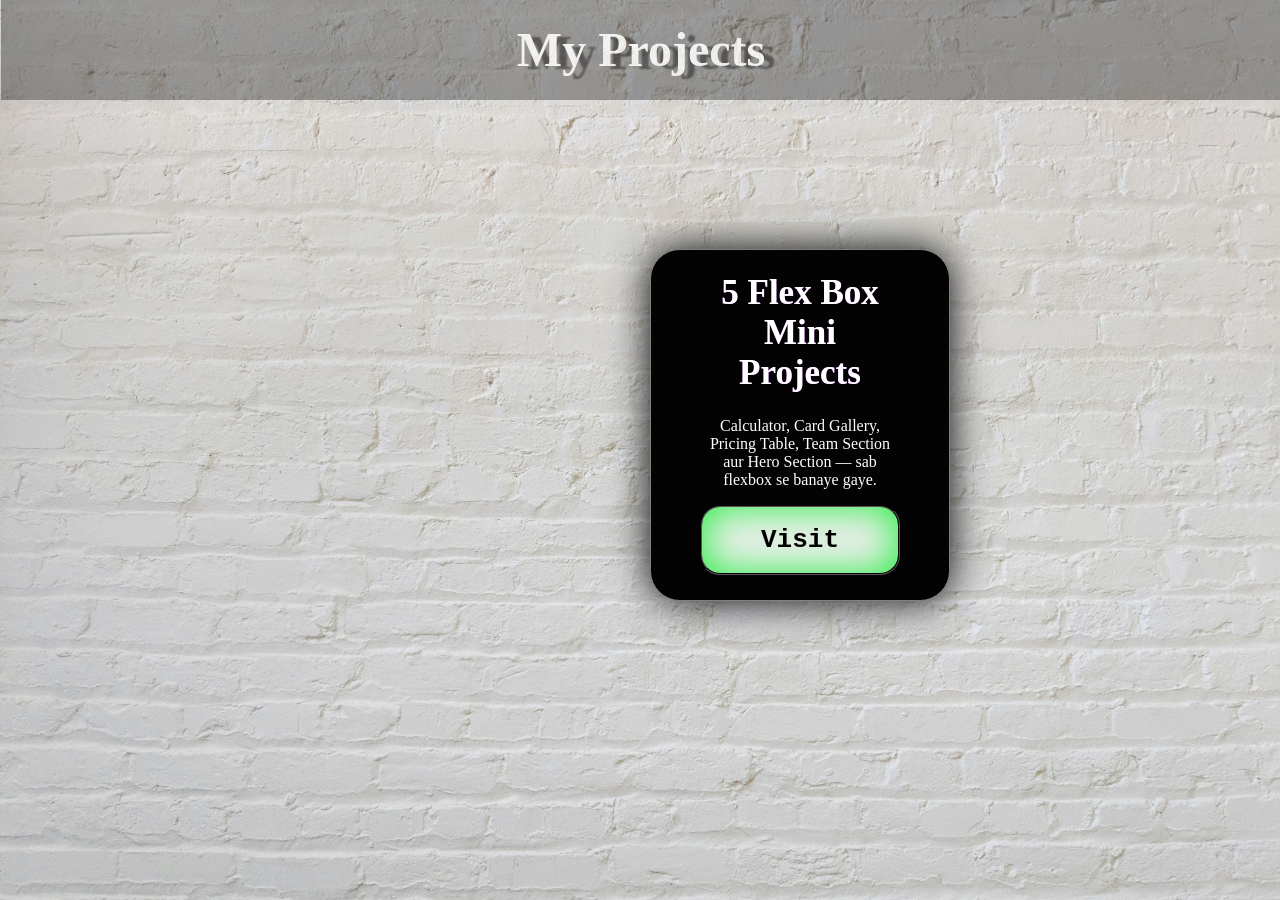
<file: index.html>
<!DOCTYPE html>
<html lang="en">

<head>
    <meta charset="UTF-8">
    <meta name="viewport" content="width=device-width, initial-scale=1.0">
    <meta name="Mini projects ">
        <meta name="projects ">
            <meta name="MP">
                <meta name="Mini Projects ">



    <title>Home</title>
    <link rel="stylesheet" href="./style.css">
</head>


<body>
    <header class="header-container">
        <h1 id="header-item">My Projects</h1>
    </header>

    <div class="container-1">
        <div id="item-1">
            <h1 id="item-h1">5 Flex Box Mini Projects</h1>
<p id="item-p1">Calculator, Card Gallery, Pricing Table, Team Section aur Hero Section — sab flexbox se banaye gaye.</p>
<a href="./calculator.html"><button id="item-btn1">Visit</button></a>        
</div>
    </div>

</body>

</html>
</file>
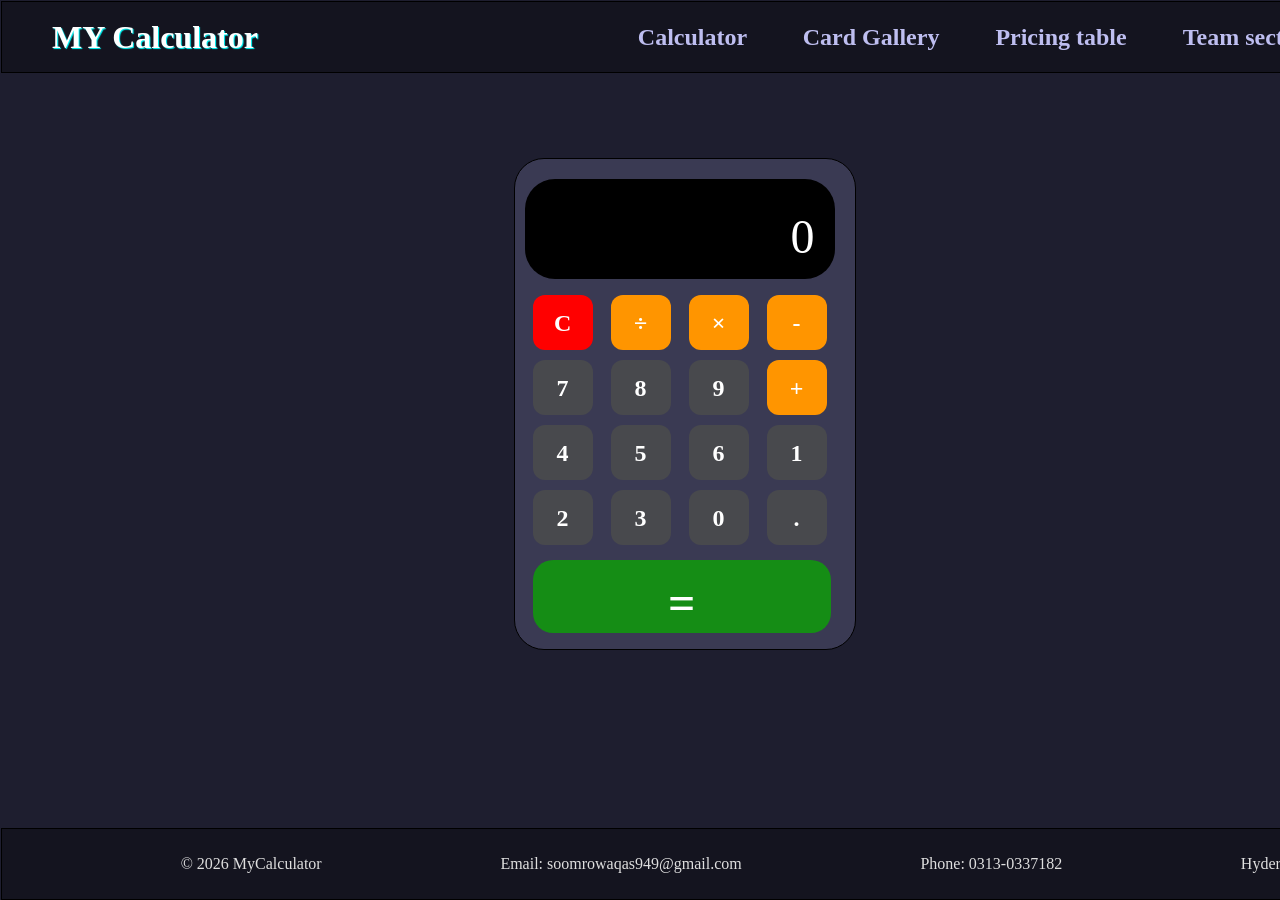
<file: calculator.html>
<!DOCTYPE html>
<html lang="en">

<head>
    <meta charset="UTF-8">
    <meta name="viewport" content="width=device-width, initial-scale=1.0">
    <meta name="description" content="A simple calculator application for basic math operations">
    <meta name="description" content="This is a simple calculator use only html+ css no javascript use.">
    <title>Calculator</title>
    <link rel="stylesheet" href="./calculator.css">
    

</head>

<body>
    <header class="header-container-02">
        <h1 id="item-h-1"> MY Calculator</h1>
        <nav id="nav-items">
            <a href="./calculator.html"> Calculator </a>
            <a href="./card-galerry.html"> Card Gallery </a>
            <a href="./pricing-table.html"> Pricing table </a>
            <a href="./team-section.html"> Team section</a>
            <a href="./Hero-section.html"> Hero Section</a>
        </nav>

    </header>
    <main>
        <div class="container-02">
            <div id="items" style="background-color: red;">C</div>
            <div id="items" style="background-color: #ff9500;">÷</div>
            <div id="items" style="background-color: #ff9500;">×</div>
            <div id="items" style="background-color: #ff9500;">-</div>
            <div id="items">7</div>
            <div id="items">8</div>
            <div id="items">9</div>
            <div id="items" style="background-color: #ff9500;">+</div>
            <div id="items">4</div>
            <div id="items">5</div>
            <div id="items">6</div>
            <div id="items">1</div>
            <div id="items">2</div>
            <div id="items">3</div>
            <div id="items">0</div>
            <div id="items">.</div>
            <div id="items"
                style="background-color: rgb(21, 141, 21); width: 298px; font-size: xxx-large; padding-bottom: 18px; margin-top: 5px; border-radius: 20px;">
                =</div>
            <div id="box">0</div>
        </div>
    </main>
    <footer class="footer-container-02">

        <p>© 2026 MyCalculator</p>
        <p>Email: soomrowaqas949@gmail.com</p>
        <p>Phone: 0313-0337182</p>
        <p>Hyderabad, Pakistan</p>
    </footer>
    
</body>

</html>
</file>
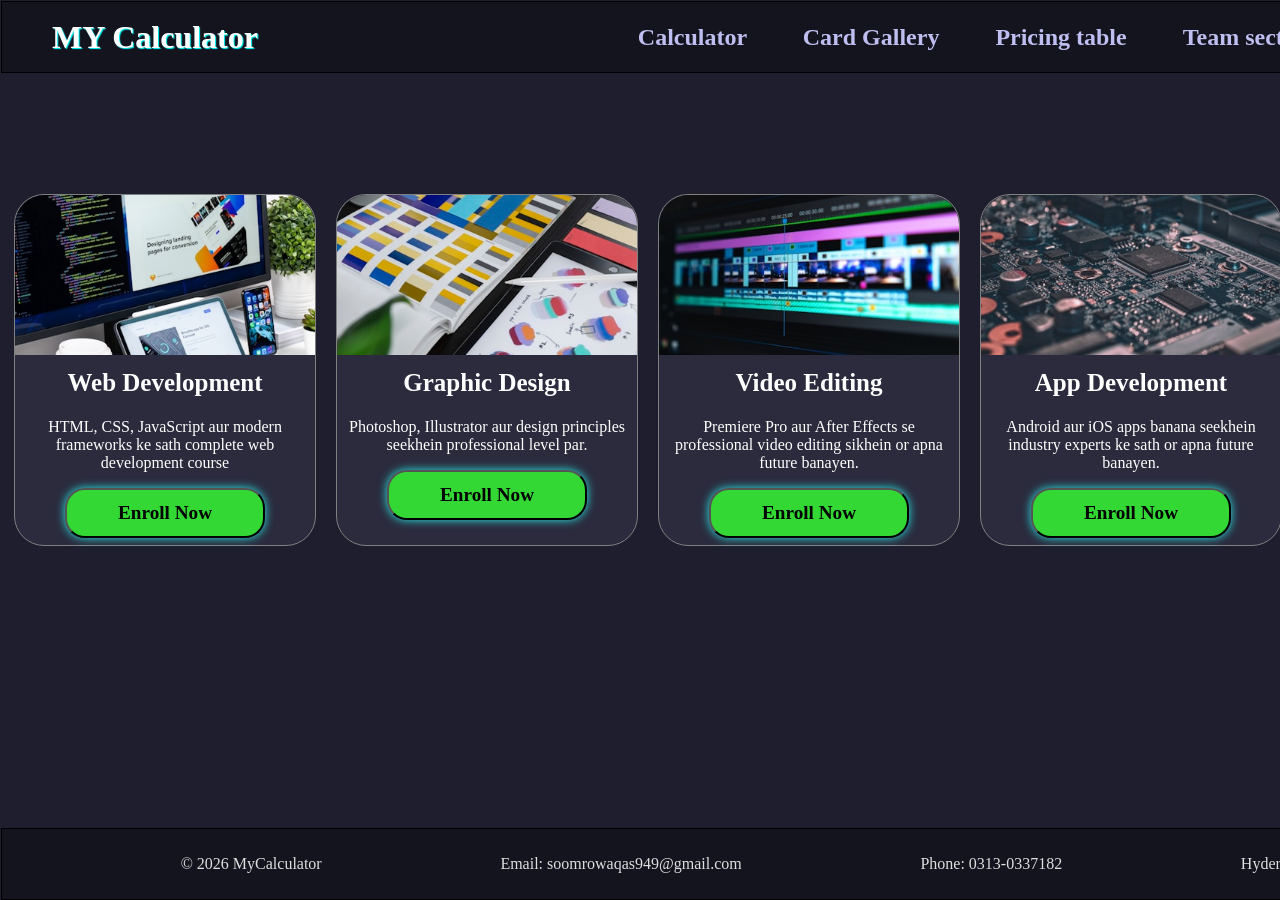
<file: card-galerry.html>
<!DOCTYPE html>
<html lang="en">

<head>
    <meta charset="UTF-8">
    <meta name="viewport" content="width=device-width, initial-scale=1.0">
     <meta name="Mini projects ">
        <meta name="projects ">
            <meta name="MP">
                <meta name="Mini Projects ">

    <title>Calculator</title>
    <link rel="stylesheet" href="./card-galary.css">

</head>

<body>
    <header class="header-container-02">
        <h1 id="item-h-1"> MY Calculator</h1>
        <nav id="nav-items">
            <a href="./calculator.html"> Calculator </a>
            <a href="./card-galerry.html"> Card Gallery </a>
            <a href="./pricing-table.html"> Pricing table </a>
            <a href="./team-section.html"> Team section</a>
            <a href="./Hero-section.html"> Hero Section</a>
        </nav>

    </header>
    <main>
        <section class="container-1">
            <div id="items">
                <img src="./assets/images/web development.jpg" alt="web development">
                <h1>Web Development</h1>
                <p>HTML, CSS, JavaScript aur modern frameworks ke sath complete web development course</p>
                <button>Enroll Now</button>
            </div>
            <div id="items">
                <img src="./assets/images/graphic design.jpg" alt="graphic design">
                <h1>Graphic Design</h1>
                <p>Photoshop, Illustrator aur design principles seekhein professional level par.</p>
                <button>Enroll Now</button>

            </div>
            <div id="items">
                <img src="./assets/images/video editing.jpg" alt="video editing">
                <h1>Video Editing</h1>
                <p>Premiere Pro aur After Effects se professional video editing sikhein or apna future banayen.</p>
                <button>Enroll Now</button>

            </div>
            <div id="items">
                <img src="./assets/images/app development.jpg" alt="app development">
                <h1>App Development</h1>
                <p>Android aur iOS apps banana seekhein industry experts ke sath or apna future banayen.</p>
                <button>Enroll Now</button>

            </div>
        </section>



    </main>
    <footer class="footer-container-02">

        <p>© 2026 MyCalculator</p>
        <p>Email: soomrowaqas949@gmail.com</p>
        <p>Phone: 0313-0337182</p>
        <p>Hyderabad, Pakistan</p>
    </footer>
</body>

</html>
</file>
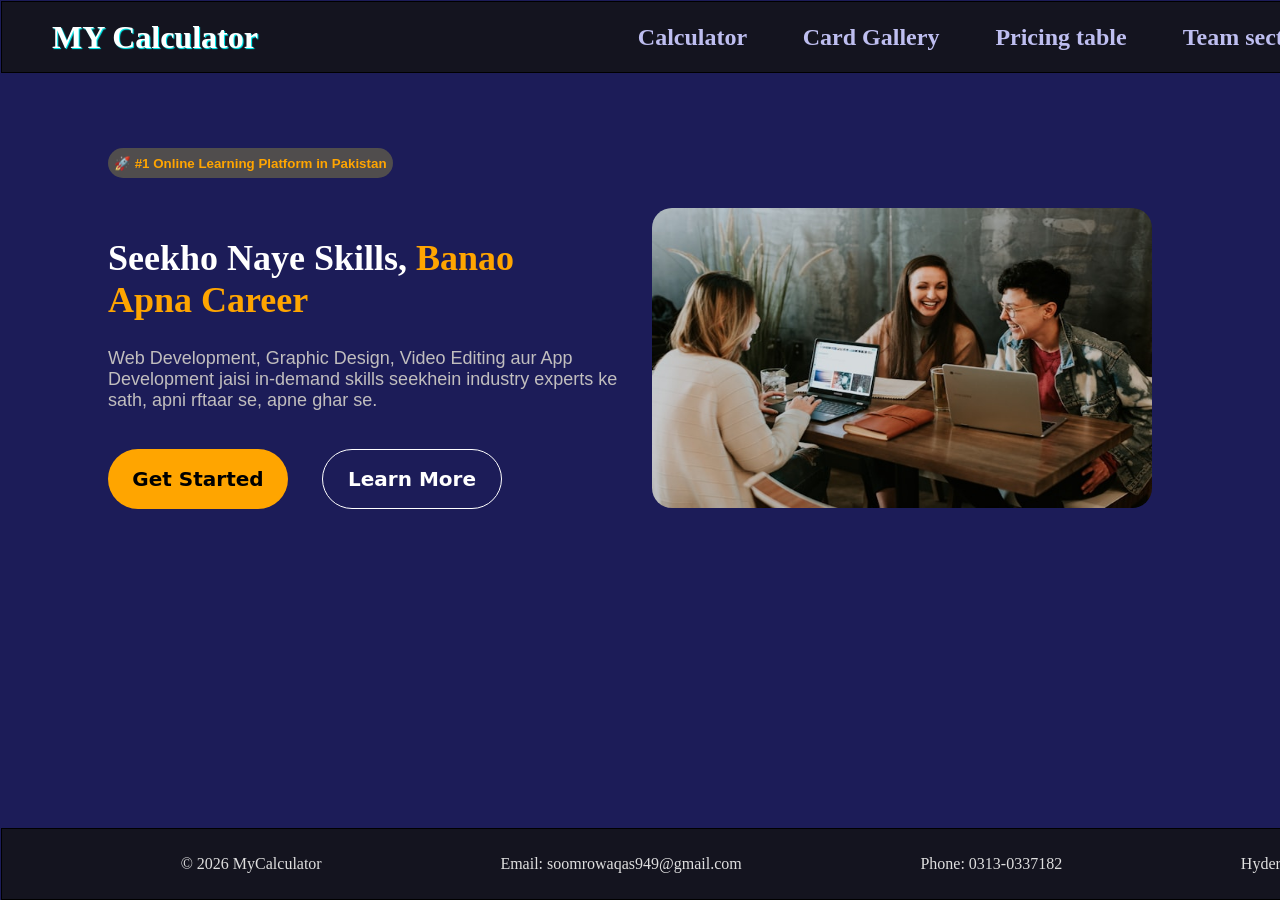
<file: Hero-section.html>
<!DOCTYPE html>
<html lang="en">

<head>
    <meta charset="UTF-8">
    <meta name="viewport" content="width=device-width, initial-scale=1.0">
     <meta name="Mini projects ">
        <meta name="projects ">
            <meta name="MP">
                <meta name="Mini Projects ">

    <title>Calculator</title>
    <link rel="stylesheet" href="./hero-section.css">

</head>

<body>
    <header class="header-container-02">
        <h1 id="item-h-1"> MY Calculator</h1>
        <nav id="nav-items">
            <a href="./calculator.html"> Calculator </a>
            <a href="./card-galerry.html"> Card Gallery </a>
            <a href="./pricing-table.html"> Pricing table </a>
            <a href="./team-section.html"> Team section</a>
            <a href="./Hero-section.html"> Hero Section</a>
        </nav>

    </header>
    <main>
        <section class="container" >
            <div id="item1">
                <button>🚀 #1 Online Learning Platform in Pakistan</button>
            </div>
                        <img src="./assets/images/hero section img.jpg" alt="image">

            <div id="item2">
                <h1>Seekho Naye Skills,<span style="color: orange;"> Banao <br>Apna Career</span></h1>
            </div>
            <div id="item3">
                <p>Web Development, Graphic Design, Video Editing aur App <br>Development jaisi in-demand skills seekhein industry experts ke <br> sath, apni rftaar se, apne ghar se.</p>
            </div>
            <div id="item4">
                <button>Get Started </button>
                <button style="color: white; background-color: #1c1c58; border: 1px solid white;">Learn More</button>
            </div>

            
        </section>


    </main>
    <footer class="footer-container-02">

        <p>© 2026 MyCalculator</p>
        <p>Email: soomrowaqas949@gmail.com</p>
        <p>Phone: 0313-0337182</p>
        <p>Hyderabad, Pakistan</p>
    </footer>
</body>

</html>
</file>
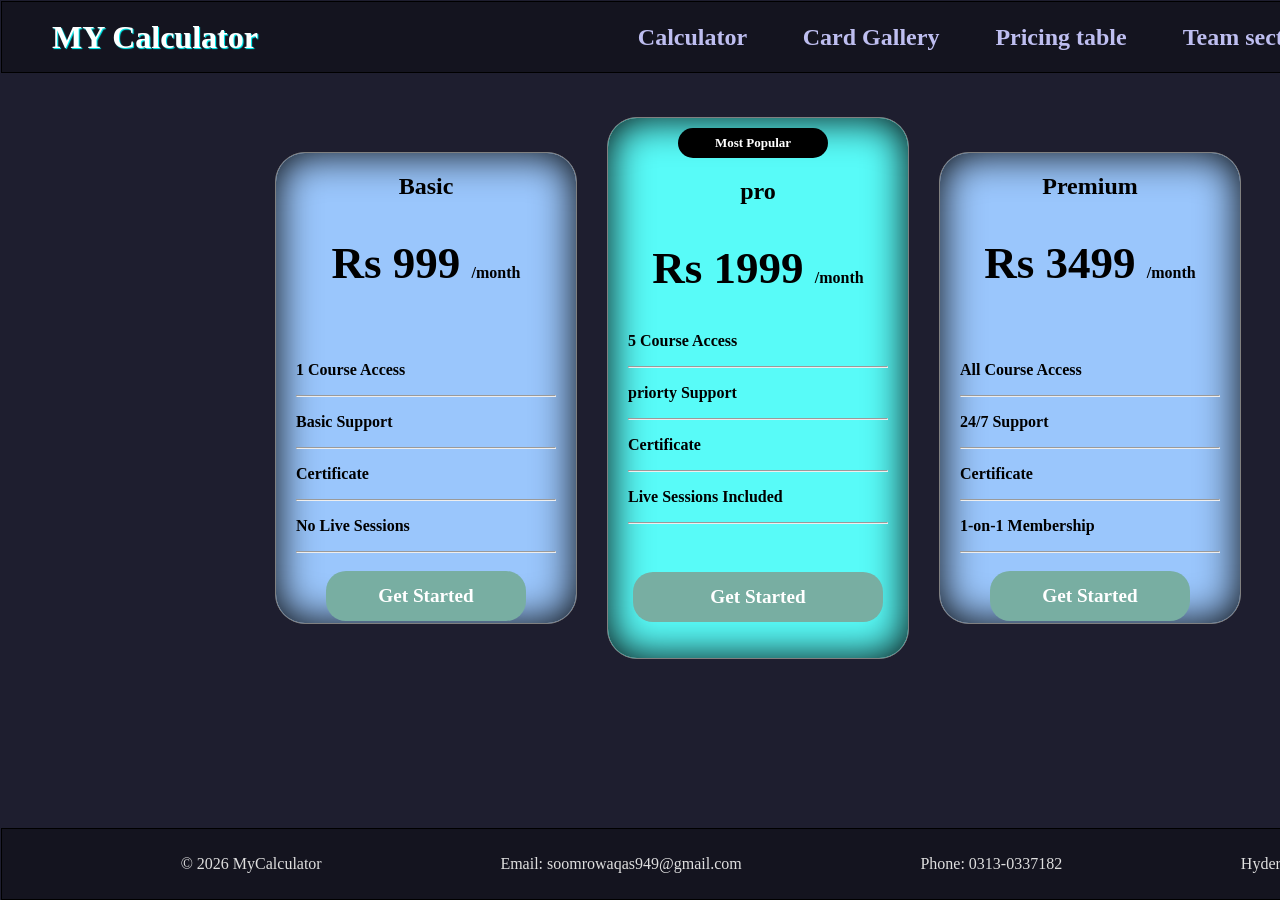
<file: pricing-table.html>
<!DOCTYPE html>
<html lang="en">

<head>
    <meta charset="UTF-8">
    <meta name="viewport" content="width=device-width, initial-scale=1.0">
     <meta name="Mini projects ">
        <meta name="projects ">
            <meta name="MP">
                <meta name="Mini Projects ">

    <title>Calculator</title>
    <link rel="stylesheet" href="./pricing table.css">

</head>

<body>
    <header class="header-container-02">
        <h1 id="item-h-1"> MY Calculator</h1>
        <nav id="nav-items">
            <a href="./calculator.html"> Calculator </a>
            <a href="./card-galerry.html"> Card Gallery </a>
            <a href="./pricing-table.html"> Pricing table </a>
            <a href="./team-section.html"> Team section</a>
            <a href="./Hero-section.html"> Hero Section</a>
        </nav>

    </header>
    <main>
        <section class="container-1">
            <div id="items">
                <h2>Basic</h2>
                <h1>Rs 999 <span>/month</span></h1>
                <br>
                <P>1 Course Access</P>
                <hr>
                <P>Basic Support</P>
                <hr>
                <P>Certificate</P>
                <hr>
                <P>No Live Sessions</P>
                <hr>
                <button>Get Started</button>
            </div>
            <div id="item-2">
                <button id="btn-1">Most Popular</button>
                <h2>pro</h2>
                <h1>Rs 1999 <span>/month</span></h1>
                <P>5 Course Access</P>
                <hr>
                <P>priorty Support</P>
                <hr>
                <P>Certificate</P>
                <hr>
                <P>Live Sessions Included</P>
                <hr>
                <button  id="btn-2">Get Started</button>

            </div>
            <div id="items">
                <h2>Premium</h2>
                <h1>Rs 3499 <span>/month</span></h1>
                <br>
                <P>All Course Access</P>
                <hr>
                <P>24/7 Support</P>
                <hr>
                <P>Certificate</P>
                <hr>
                <P>1-on-1 Membership</P>
                <hr>
                <button>Get Started</button>

            </div>
        </section>

    </main>
    <footer class="footer-container-02">

        <p>© 2026 MyCalculator</p>
        <p>Email: soomrowaqas949@gmail.com</p>
        <p>Phone: 0313-0337182</p>
        <p>Hyderabad, Pakistan</p>
    </footer>
</body>

</html>
</file>
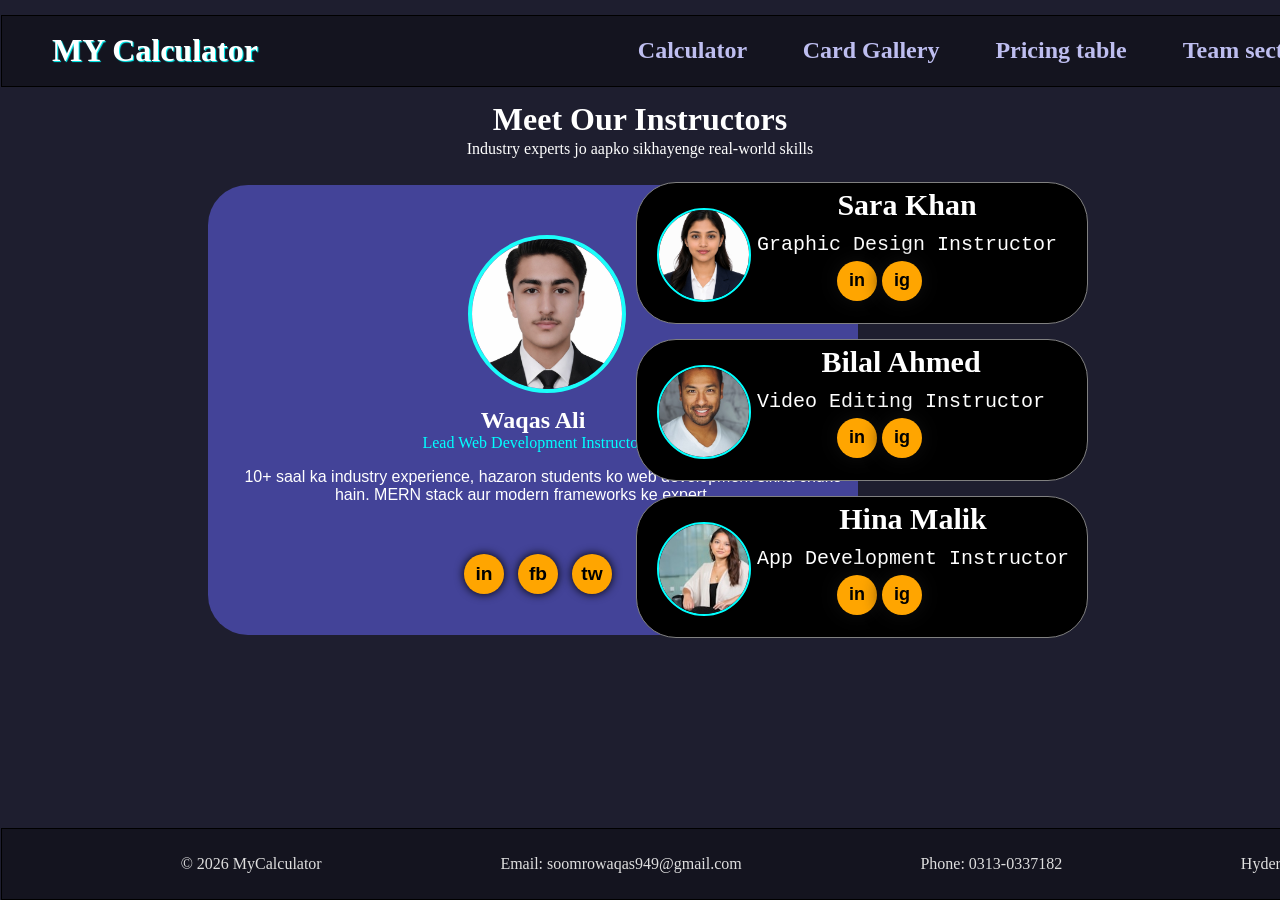
<file: team-section.html>
<!DOCTYPE html>
<html lang="en">

<head>
    <meta charset="UTF-8">
    <meta name="viewport" content="width=device-width, initial-scale=1.0">
     <meta name="Mini projects ">
        <meta name="projects ">
            <meta name="MP">
                <meta name="Mini Projects ">

    <title>Calculator</title>
    <link rel="stylesheet" href="./team -session.css">

</head>

<body>
    <header class="header-container-02">
        <h1 id="item-h-1"> MY Calculator</h1>
        <nav id="nav-items">
            <a href="./calculator.html"> Calculator </a>
            <a href="./card-galerry.html"> Card Gallery </a>
            <a href="./pricing-table.html"> Pricing table </a>
            <a href="./team-section.html"> Team section</a>
            <a href="./Hero-section.html"> Hero Section</a>
        </nav>

    </header>
    <main>
        <h1>Meet Our Instructors</h1>
        <p>Industry experts jo aapko sikhayenge real-world skills</p>

        <section class="container-1">

            <div class="item">

                <button class="button">Top Rated</button>
                <img src="./assets/images/mypi.jpeg" alt="my pic">
                <h1>Waqas Ali</h1>
                <p>Lead Web Development Instructor</p>
                <p><span>10+ saal ka industry experience, hazaron students ko web development sikha chuke hain. MERN
                        stack aur modern frameworks ke expert.</span></p>
                <br>
                <p>
                    <button
                        style="border-radius: 90px; height: 40px;
width: 40px; font-size: larger; font-weight: bold; background-color: orange;  margin-left: 10px; border: none; filter: drop-shadow(0px 0px 5px black);">in</button>
                    <button
                        style="border-radius: 90px; height: 40px;   
width: 40px; font-size: larger; font-weight: bold; background-color: orange;  margin-left: 10px; border: none; filter: drop-shadow(0px 0px 5px black);">fb</button>
                    <button
                        style="border-radius: 90px; height: 40px;   
width: 40px; font-size: larger; font-weight: bold; background-color: orange;  margin-left: 10px; border: none; filter: drop-shadow(0px 0px 5px black);">tw</button>
                </p>
            </div>
            <div class="items">
                     <div class="details">
                    <h1>Sara Khan</h1><br><br>
                    <pre>Graphic Design Instructor</pre>
                    <button>in</button>
                    <button>ig</button>
                     </div>

                <img src="./assets/images/fdf6bf81-710e-4de5-b0fd-7a9bf74d769e.png" alt="2nd image">






            </div>
            <div class="items" >

                <img src="./assets/images/2nd.jpg" alt="2nd image">
                <div class="details">
                    <h1>Bilal Ahmed</h1><br><br>
                    <pre>Video Editing Instructor</pre>
                    <button>in</button>
                    <button>ig</button>
                </div>
            </div>
            <div class="items">
                <img src="./assets/images/3rd.jpg" alt="2nd image">
                <div class="details">
                    <h1>Hina Malik</h1><br><br>
                    <pre>App Development Instructor</pre>
                    <button>in</button>
                    <button>ig</button>
                </div>
            </div>
        </section>

    </main>
    <footer class="footer-container-02">

        <p>© 2026 MyCalculator</p>
        <p>Email: soomrowaqas949@gmail.com</p>
        <p>Phone: 0313-0337182</p>
        <p>Hyderabad, Pakistan</p>
    </footer>
</body>

</html>
</file>
<file: style.css>
body {
    background-image: url(./assets/images/wall.jpg);
    background-repeat: no-repeat;
    background-size: cover;
    background-attachment: fixed;
}

.header-container {
    width: 100%;
    height: 100px;
    background-color: ;
    font-family: Georgia, 'Times New Roman', Times, serif;
    font-weight: bolder;
    font-size: x-large;
    background-color: rgba(20, 20, 20, 0.6);
    filter: opacity(60%);
    position: absolute;
    top: -0px;
    margin: 0px;
    padding: 0px;
    margin-left: -7px;
    display: flex;
    justify-content: center;

}

#header-item {
    text-shadow: 10px 3px 2px black;
    position: absolute;
    top: -10px;
    color: white;
}

.container-1 {
   
    width: 300px;
    height:350px;
 display: flex;
    flex-direction: row;
    justify-content: center;
align-items: center;
filter: drop-shadow(0px 0px 20px black);
position: absolute;
top: 250px;
left: 650px;

}
.container-1:hover {
   
    width: 300px;
    height:350px;
 display: flex;
    flex-direction: row;
    justify-content: center;
align-items: center;
filter: drop-shadow(0px 0px 20px black);
position: absolute;
top: 200px;
left: 650px;

}

#item-1{
    width: 350px;
    height: 350px;
    border: 1px solid gray;
    background-color: rgb(3, 3, 3);
    border-radius: 30px;
   text-align: center;
}
#item-h1{
    font-family: Cambria, Cochin, Georgia, Times, 'Times New Roman', serif;
padding-left: 50px;
padding-right: 50px;
color:white;
text-shadow: 0px 0px 0px rgb(210, 97, 255);
font-weight: bold;
font-size:35px;
}
#item-p1{
    color: white;
    margin-left: 50px;
    margin-right: 50px;
}
#item-btn1{
    color: black;
    width: 200px;
    height: 70px;
    /* background-color: rgb(10, 141, 10); */
    border: 2px ridge black;
    border-style: groove;
    border-radius: 20px;
    font-size: xx-large;
    font-family:monospace;
    font-weight: 900;
text-align: center;
margin: 0px;
padding: 0px;
margin-top: 0px;
box-shadow: inset 0px 0px 40px rgb(28, 237, 56) ;
}
</file>
<file: calculator.css>
body {
    background-color: #1e1e2f;
}

.header-container-02 {
    border: 1px solid black;
    width: 1550px;
    height: 70px;
    margin-top: -6.8px;
    margin-left: -7px;
    margin-right: -40px;
    padding: 0px;
    background-color: #14141f;
    display: flex;
    direction: row;
    justify-content: flex-end;
    align-items: center;
    position: fixed;

}

#item-h-1 {
    color: white;
    font-family: Cambria, Cochin, Georgia, Times, 'Times New Roman', serif;
    font-weight: 900;
    text-shadow: 1px 1px 1px aqua;
    position: absolute;
    left: 50px;
}

#nav-items a {
    text-decoration: none;
    font-size: x-large;
    font-weight: bold;
    font-family: Georgia, 'Times New Roman', Times, serif;
    color: rgb(190, 190, 240);
    margin-right: 50px;
}

.container-02 {
    border: 1px solid black;
    width: 340px;
    height: 490px;
    background-color: white;
    position: relative;
    left: 40%;
    top: 150px;
    border-radius: 30px;
    display: flex;
    flex-flow: row wrap;
    align-content: center;
row-gap: 10px;
column-gap: -30px;
    background-color: #3a3a53;



}

.container-02:hover {
    border: 1px solid black;
    width: 340px;
    height: 490px;
    background-color: white;
    position: relative;
    left: 40%;
    top: 150px;
    border-radius: 30px;
    display: flex;
    flex-flow: row wrap;
    align-content: center;
row-gap: 10px;
column-gap: -30px;
    background-color: aqua;
    filter: drop-shadow(0px 0px 20px rgb(56, 232, 56));



}

#items {
    border: 0px solid gray;
    width: 60px;
    height: 40px;
    margin-left: 18px;
    border-radius: 12px;
    text-align: center;
    padding-top: 15px;
    color: white;
    font-weight: 900;
    font-size: x-large;
    background-color: #48494d;
position: relative;
top: 60px;

}
#items:hover{
    border: 0px solid gray;
    width: 60px;
    height: 40px;
    margin-left: 18px;
    border-radius: 12px;
    text-align: center;
    padding-top: 15px;
    color: white;
    font-weight: 900;
    font-size: x-large;
    background-color: black;
position: relative;
top: 60px;

}
#box{
    background-color: black;
    width: 290px;
    height: 70px;
position: absolute;
top: 20px;
left: 10px;
border-radius: 30px;
color: white;
font-size: xxx-large;
text-align: end;
padding-right: 20px;
padding-top: 30px;
}
#box:hover{
    background-color: yellow;
    width: 290px;
    height: 70px;
position: absolute;
top: 20px;
left: 10px;
border-radius: 30px;
color: white;
font-size: xxx-large;
text-align: end;
padding-right: 20px;
padding-top: 30px;

}
.footer-container-02 {
    border: 1px solid black;
    width: 1550px;
    height: 70px;
    margin-top: 50px;
    margin-left: -7px;
    margin-right: -40px;
    padding: 0px;
    background-color: #14141f;
    display: flex;
    direction: row;
    justify-content: start;
    align-items: center;
    position: fixed;
    bottom: 0px;
    justify-content: space-evenly;


}
.footer-container-02 p{
    color: rgb(223, 223, 223);
    font-family:serif;
}
</file>
<file: card-galary.css>
body {
    background-color: #1e1e2f;
}

.header-container-02 {
    border: 1px solid black;
    width: 1550px;
    height: 70px;
    margin-top: -6.8px;
    margin-left: -7px;
    margin-right: -40px;
    padding: 0px;
    background-color: #14141f;
    display: flex;
    direction: row;
    justify-content: flex-end;
    align-items: center;
    position: fixed;

}

#item-h-1 {
    color: white;
    font-family: Cambria, Cochin, Georgia, Times, 'Times New Roman', serif;
    font-weight: 900;
    text-shadow: 1px 1px 1px aqua;
    position: absolute;
    left: 50px;
}

#nav-items a {
    text-decoration: none;
    font-size: x-large;
    font-weight: bold;
    font-family: Georgia, 'Times New Roman', Times, serif;
    color: rgb(190, 190, 240);
    margin-right: 50px;
}

/* footer */
.footer-container-02 {
    border: 1px solid black;
    width: 1550px;
    height: 70px;
    margin-top: 50px;
    margin-left: -7px;
    margin-right: -40px;
    padding: 0px;
    background-color: #14141f;
    display: flex;
    direction: row;
    justify-content: start;
    align-items: center;
    position: fixed;
    bottom: 0px;
    justify-content: space-evenly;


}

.footer-container-02 p {
    color: rgb(223, 223, 223);
    font-family: serif;
}

.container-1 {
    width: 100%;
    height: 600px;
    border: 0px solid green;
    position: absolute;
    top: 70px;
    display: flex;
    flex-flow: row wrap;
    gap: 20px;
    justify-content: center;
    align-items: center;

}

#items {
    width: 300px;
    height: 350px;
    border: 1px solid gray;
    border-radius: 30px;
    background-color: #2b2b3d;
}
#items:hover {
    width: 300px;
    height: 350px;
    border: 1px solid gray;
    border-radius: 30px;
    background-color: #2b2b3d;
    position: relative;
    top: -15px;
    filter: drop-shadow(0px 0px 10px rgb(121, 248, 248));
}

div img {
    width: 100%;
    height: 160px;
    background-size: cover;
    object-fit: cover;
    border-top-right-radius: 30px;
    border-top-left-radius: 30px;
    margin-bottom: 10px;
}

div h1 {
    color: white;
    text-align: center;
    font-family: Cambria, Cochin, Georgia, Times, 'Times New Roman', serif;
    font-size: 25px;
    margin-top: -0;


}

div p {
    color: white;
    text-align: center;
    font-size: medium;
    font-family: Cambria, Cochin, Georgia, Times, 'Times New Roman', serif;
    padding-left: 10px;
    padding-right: 10px;
}

div button {
    width: 200px;
    height: 50px;
    border-radius: 20px;
    margin-left: 50px;
    font-family: Georgia, 'Times New Roman', Times, serif;
    font-weight: 900;
    font-size: larger;
    background-color: rgb(52, 216, 52);
    box-shadow: 0px 0px 10px rgb(40, 233, 233);
}
</file>
<file: hero-section.css>
body {
    background-color: #1c1c58;
}

.header-container-02 {
    border: 1px solid black;
    width: 1550px;
    height: 70px;
    margin-top: -6.8px;
    margin-left: -7px;
    margin-right: -40px;
    padding: 0px;
    background-color: #14141f;
    display: flex;
    direction: row;
    justify-content: flex-end;
    align-items: center;
    position: fixed;

}

#item-h-1 {
    color: white;
    font-family: Cambria, Cochin, Georgia, Times, 'Times New Roman', serif;
    font-weight: 900;
    text-shadow: 1px 1px 1px aqua;
    position: absolute;
    left: 50px;
}

#nav-items a {
    text-decoration: none;
    font-size: x-large;
    font-weight: bold;
    font-family: Georgia, 'Times New Roman', Times, serif;
    color: rgb(190, 190, 240);
    margin-right: 50px;
}

/* footer */
.footer-container-02 {
    border: 1px solid black;
    width: 1550px;
    height: 70px;
    margin-top: 50px;
    margin-left: -7px;
    margin-right: -40px;
    padding: 0px;
    background-color: #14141f;
    display: flex;
    direction: row;
    justify-content: start;
    align-items: center;
    position: fixed;
    bottom: 0px;
    justify-content: space-evenly;


}

.footer-container-02 p {
    color: rgb(223, 223, 223);
    font-family: serif;
}
/* main */
.container{
    
    color: white;
    width: 100%;
    height: 600px;
    position: relative;
    top: 50px;
display: flex;
flex-flow: column nowrap;
justify-content: center;
margin-left: 100px;
}
#item1 button{
    position: absolute;
    top: 90px;
border-radius: 40px;
border: none;
height: 30px;
font-weight: 700;
color: orange;
background-color: rgb(80, 77, 77);
}
#item2{
    position: relative;
    top: -0px;
    font-size: x-large;
font-family:Cambria, Cochin, Georgia, Times, 'Times New Roman', serif;
}
#item3{
    position: relative;
    top: -20px;
    font-family:'Gill Sans', 'Gill Sans MT', Calibri, 'Trebuchet MS', sans-serif;
font-size: large;
font-weight: 200;
color: rgb(193, 190, 190);
}
#item4 button{
    width: 180px;
    height: 60px;
    border-radius: 30px;
    margin-left: 30px;
    background-color: orange;
    font-family:system-ui, -apple-system, BlinkMacSystemFont, 'Segoe UI', Roboto, Oxygen, Ubuntu, Cantarell, 'Open Sans', 'Helvetica Neue', sans-serif;
font-size: 20px;
font-weight: 700;
border: none;
position: relative;
top: -px;
left: -30px;
}
img{
    width: 500px;
height: 300px;
position: absolute;
right: 220px;
border: none;
border-radius: 20px;
}
</file>
<file: pricing table.css>
body{
    background-color:  #1e1e2f;
}
.header-container-02 {
    border: 1px solid black;
    width: 1550px;
    height: 70px;
    margin-top: -6.8px;
    margin-left: -7px;
    margin-right: -40px;
    padding: 0px;
    background-color: #14141f;
    display: flex;
    direction: row;
    justify-content: flex-end;
    align-items: center;
    position: fixed;

}

#item-h-1 {
    color: white;
    font-family: Cambria, Cochin, Georgia, Times, 'Times New Roman', serif;
    font-weight: 900;
    text-shadow: 1px 1px 1px aqua;
    position: absolute;
    left: 50px;
}

#nav-items a {
    text-decoration: none;
    font-size: x-large;
    font-weight: bold;
    font-family: Georgia, 'Times New Roman', Times, serif;
    color: rgb(190, 190, 240);
    margin-right: 50px;
}

/* footer */
.footer-container-02 {
    border: 1px solid black;
    width: 1550px;
    height: 70px;
    margin-top: 50px;
    margin-left: -7px;
    margin-right: -40px;
    padding: 0px;
    background-color: #14141f;
    display: flex;
    direction: row;
    justify-content: start;
    align-items: center;
    position: fixed;
    bottom: 0px;
    justify-content: space-evenly;


}

.footer-container-02 p {
    color: rgb(223, 223, 223);
    font-family: serif;
}
.container-1{
    width: 1000px;
    height: 400px;
    position: relative;
    top: 180px;
    left: 250px;
    
display: flex;
justify-content: center;
align-items: center;
gap: 30px;


}
#items{
    width: 300px;
    height: 470px;
    border: 1px solid gray;
    border-radius: 30px;
    margin-top: 0px;
background-color: rgb(154, 198, 252);
box-shadow: inset 0px 0px 40px black;

}
#items:hover{
    width: 300px;
    height: 470px;
    border: 1px solid gray;
    border-radius: 30px;
    margin-top: -20px;
background-color: rgb(154, 198, 252);
filter: drop-shadow(0px 0px 10px rgb(132, 222, 135));
box-shadow: inset 0px 0px 90px black;

}
#item-2{
      width: 300px;
    height: 540px;
    border: 1px solid gray;
    border-radius: 30px;
    margin-top: 0px;
    background-color:rgb(88, 251, 248);
    box-shadow: inset 0px 0px 40px black;

}
#item-2:hover{
      width: 300px;
    height: 540px;
    border: 1px solid gray;
    border-radius: 30px;
    margin-top: -20px;
    background-color:rgb(88, 251, 248);
    box-shadow: inset 0px 0px 90px black;
}
div h2{
    text-align: center;
    font-weight: 900;
    font-size: x-large;
    font-family: Cambria, Cochin, Georgia, Times, 'Times New Roman', serif;
}
div h1{
    text-align: center;
        font-family: Cambria, Cochin, Georgia, Times, 'Times New Roman', serif;
    font-size: 45px;
    font-weight: 900;


}
div h1 span{
    font-size: medium;

}
div p{
    font-family: Cambria, Cochin, Georgia, Times, 'Times New Roman', serif;
    padding-left: 20px;
    font-weight: 900;
}
div hr{
    margin-left: 20px;
    margin-right: 20px;
}
div{
    button{
        width: 200px;
        height: 50px;
margin-left: 50px;
border-radius: 20px;
border: 0px solid gray;
margin-top: 10px;
font-family: Georgia, 'Times New Roman', Times, serif;
font-weight: 900;
font-size: larger ;
background-color: rgb(120, 174, 162);
color: white;
    }
}
div{
    button:hover{
        width: 200px;
        height: 50px;
margin-left: 50px;
border-radius: 20px;
border: 0px solid gray;
margin-top: 10px;
font-family: Georgia, 'Times New Roman', Times, serif;
font-weight: 900;
font-size: larger ;
background-color:rgb(72, 236, 72);
box-shadow: inset 0px 0px 20px black;
color: white;
    }
}
#btn-1{
    font-size: small;
    width: 150px;
    height: 30px;
    margin-left: 70px;
    background-color: black;
}
#btn-2{
    margin-top: 40px;
    width: 250px;
margin-left: 25px;
}
</file>
<file: team -session.css>
body{
    background-color:  #1e1e2f;
}
.header-container-02 {
    border: 1px solid black;
    width: 1550px;
    height: 70px;
    margin-top: -6.8px;
    margin-left: -7px;
    margin-right: -40px;
    padding: 0px;
    background-color: #14141f;
    display: flex;
    direction: row;
    justify-content: flex-end;
    align-items: center;
    position: fixed;

}

#item-h-1 {
    color: white;
    font-family: Cambria, Cochin, Georgia, Times, 'Times New Roman', serif;
    font-weight: 900;
    text-shadow: 1px 1px 1px aqua;
    position: absolute;
    left: 50px;
}

#nav-items a {
    text-decoration: none;
    font-size: x-large;
    font-weight: bold;
    font-family: Georgia, 'Times New Roman', Times, serif;
    color: rgb(190, 190, 240);
    margin-right: 50px;
}

/* footer */
.footer-container-02 {
    border: 1px solid black;
    width: 1550px;
    height: 70px;
    margin-top: 50px;
    margin-left: -7px;
    margin-right: -40px;
    padding: 0px;
    background-color: #14141f;
    display: flex;
    direction: row;
    justify-content: start;
    align-items: center;
    position: fixed;
    bottom: 0px;
    justify-content: space-evenly;


}

.footer-container-02 p {
    color: rgb(223, 223, 223);
    font-family: serif;
}
.container-1{
    width: 100%;
    height: 600px;
    position: absolute;
    top:  110px;
    display: flex;
    gap: 15px;
    flex-flow: column nowrap;
justify-content: center;
align-items: end;

}
.items{
    width: 450px;
    height: 140px;
    border: 1px solid gray;
    border-radius: 40px;
    position: relative;
    left: -200px;
    background-color: #3a3a53;
   display: flex;
           border: none;





}
.item{
     width: 650px;
    height: 450px;
    border: 1px solid gray;
    border-radius: 40px;
    background-color: ;
position: absolute;
    left: 200px;
        background-color: #434398;
        border: none;

    
}
main h1{
    color: white;
    text-align: center;

    position: relative;
    top: 80px;
}
main p{
 color: white;
    text-align: center;

    position: relative;
    top: 60px;
}
.button {
    width: 110px;
    height: 30px;
    color: black;
    background-color: rgb(255, 166, 0);
    border: none;
    font-size: larger;
    font-weight: 600;
    font-family: Cambria, Cochin, Georgia, Times, 'Times New Roman', serif;
    position: absolute;
    right: -10px;
    top: 30px;
    rotate: 40deg;
   border-radius: 30px;

}
.item img{
    width: 150px;
    height: 150px;
    border-radius: 200px ;
    position: relative;
    left: 40%;
    top: 50px;
    border: 4px solid rgb(27, 254, 250);
    object-fit: cover;


}
.item h1{
    margin-top: -20px;
    font-family:Georgia, 'Times New Roman', Times, serif;
}
.item p{
    color: aqua;
}
.item p span {
    color: white;
padding: 20px;
font-family: 'Gill Sans', 'Gill Sans MT', Calibri, 'Trebuchet MS', sans-serif;
}
.btns {
width: 50px;
height: 20px;

}
.items img{
    width: 90px;
    height: 90px;
    border-radius: 90px;
    margin-top: 25px;
position: absolute;
border: 2px solid aqua;
object-fit: cover;
margin-left: 20px;
}
.details{
   color: white;
   position: relative;
   font-size: x-large;
   font-size: 20px;
   left: 120px;
   top: -100px;

}
.details button{
    width: 40px;
    height: 40px;
    border-radius: 40px;
    position: relative;
    top: -15px;
    left: 80px;
    border: none;
    background-color: orange;
    font-size: large;
    font-weight: 900;
    filter: drop-shadow(0px 0px 10px rgb(15, 15, 15));

}
.items{
    width: 450px;
    height: 140px;
    border: 1px solid gray;
    border-radius: 40px;
    position: relative;
    
    background-color:black;
   display: flex;
   



}
</file>
